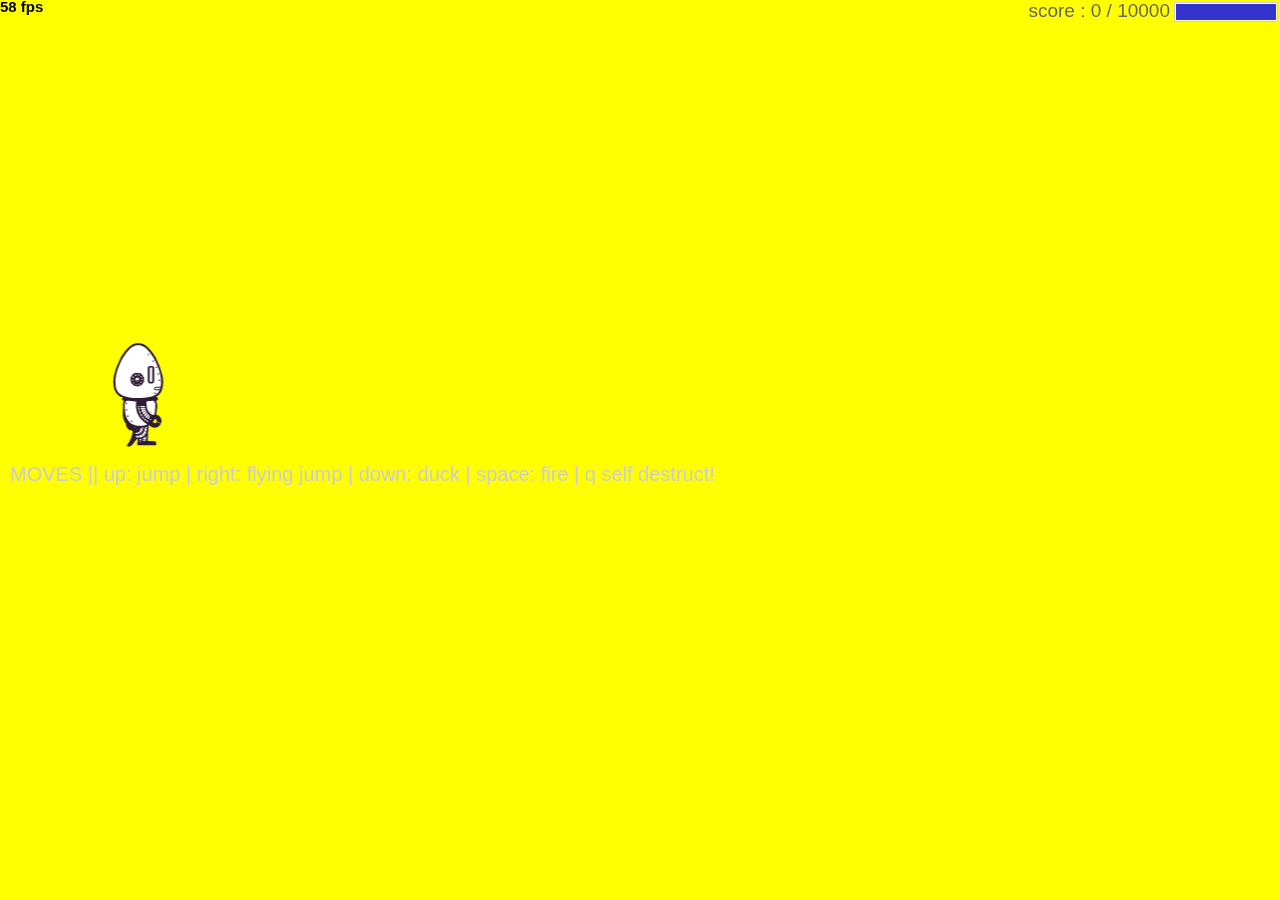
<file: fsd-projects/runtime/index.html>
<!DOCTYPE html>
<html>
  <head>
    <meta charset="utf-8" />

    <title>Operation Spark || Runtime!</title>
    <meta name="description" content="Operation Spark Motion Poem" />
    <meta name="author" content="operationspark.org" />
    <meta name="viewport" content="width=device-width, initial-scale=1.0" />

    <link href="css/bootstrap.min.css" rel="stylesheet" media="screen" />
    <link href="css/style.css" rel="stylesheet" />

    <!-- all core CreateJS and 3rd party libraries are listed here: -->
    <script src="bower_components/lodash/lodash.min.js"></script>
    <script src="bower_components/bluebird/js/browser/bluebird.min.js"></script>
    <script src="js/lib/proton-1.0.0.min.js"></script>
    <script src="bower_components/easeljs/lib/easeljs-0.8.2.min.js"></script>
    <script src="bower_components/PreloadJS/lib/preloadjs-0.6.2.min.js"></script>
    <script src="bower_components/TweenJS/lib/tweenjs.min.js"></script>
    <script src="bower_components/SoundJS/lib/soundjs-0.6.2.min.js"></script>
    <script src="bower_components/opspark-draw/draw.js"></script>
    <script src="bower_components/racket/racket.js"></script>

    <!-- our app javascript code -->
    <script src="js/util/load.js"></script>
    <script src="js/util/spin.min.js"></script>
    <script src="js/util/point.js"></script>
    <script src="js/spritesheet.js"></script>
    <script src="js/world/rules.js"></script>
    <script src="js/particle/particleManager.js"></script>
    <script src="js/orb/orbManager.js"></script>
    <script src="js/projectile/projectileManager.js"></script>
    <script src="js/view/pacifier.js"></script>
    <script src="js/view/background.js"></script>
    <script src="js/view/ground.js"></script>
    <script src="js/view/hud.js"></script>
    <script src="js/player/halle.js"></script>
    <script src="js/player/playerManager.js"></script>
    <script src="js/opspark.js"></script>
    <script src="js/game.js"></script>
    <script src="js/init.js"></script>
    <script src="js/levelData.js"></script>
    <script src="js/runLevels.js"></script>

    <!--Load Additional Scripts Here-->
  </head>
  <body>
    <div id="main">
      <canvas id="canvas" width="500" height="500"></canvas>
    </div>
    <script id="index">
      (function () {
        "use strict";
        background(window);
        makeLevelData(window);
        runLevels(window);
        init(window);
      })();
    </script>
  </body>
</html>
</file>
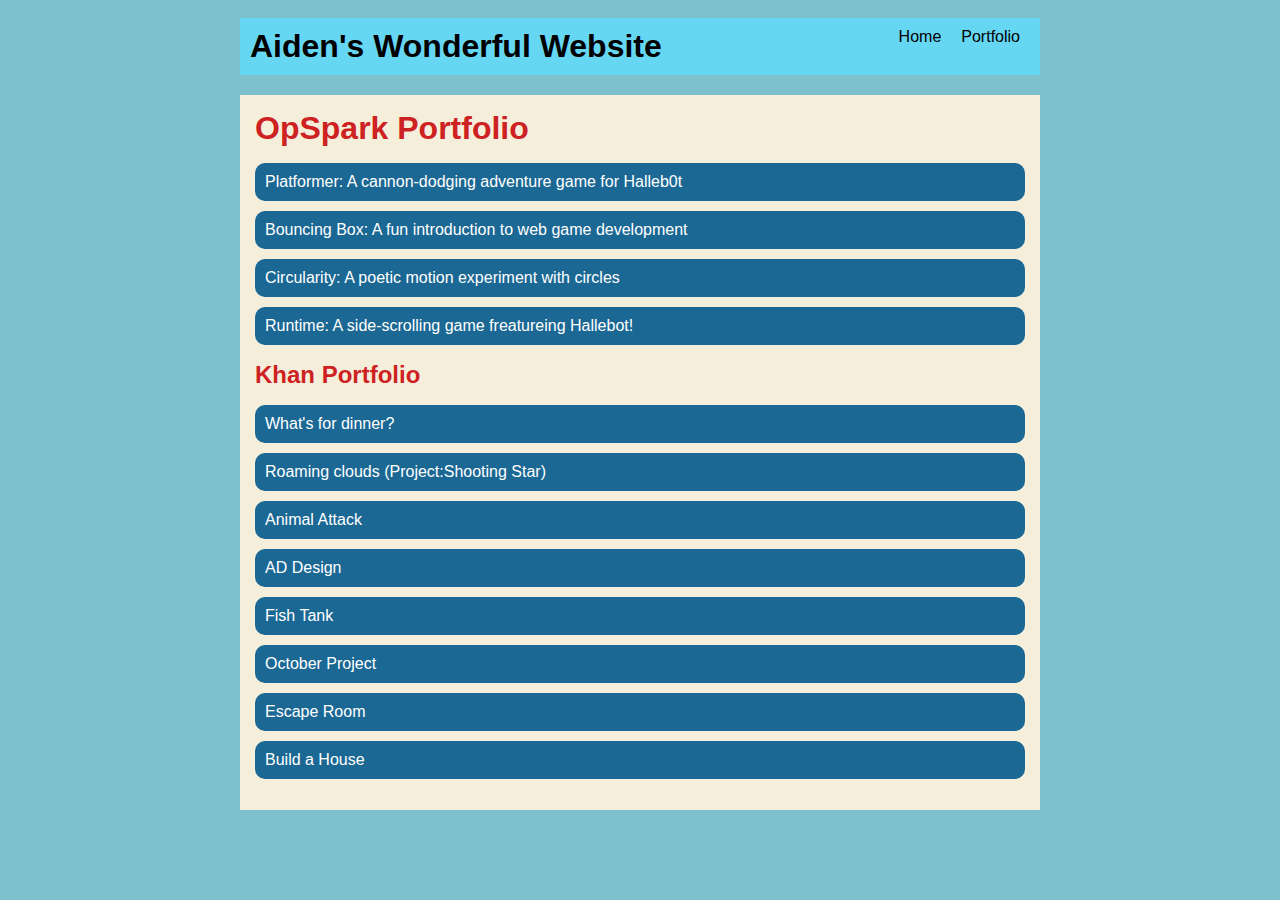
<file: portfolio.html>
<!DOCTYPE html>
<html>
  <head>
    <title>Aiden's Website</title>
    <link rel="stylesheet" href="style.css" />
  </head>

  <body>
    <!-- All content goes here -->
    <div id="all-contents">
      <nav>
        <h1>Aiden's Wonderful Website</h1>
        <ul id="nav-ul">
          <li class="nav-li">
            <a href="index.html">Home</a>
          </li>
          <li class="nav-li">
            <a href="portfolio.html">Portfolio</a>
          </li>
        </ul>
      </nav>
        <main>
            <div class="content">
                <h1>OpSpark Portfolio</h1>
                <ul id="portfolio">
                    <li>
                    <a href="fsd-projects/platformer/">Platformer: A cannon-dodging adventure game for Halleb0t</a>
                    </li>
                    <li>
                    <a href="fsd-projects/bouncing-box/">Bouncing Box: A fun introduction to web game development</a>
                    </li>
                    <li>
                    <a href="fsd-projects/circularity/">Circularity: A poetic motion experiment with circles</a>
                    </li>
                    <li>
                    <a href="fsd-projects/runtime/">Runtime: A side-scrolling game freatureing Hallebot!</a>
                    </li>
                </ul>
                 <h2>Khan Portfolio</h2>
                <ul id="portfolio">
                    <li>
                    <a href="https://www.khanacademy.org/computer-programming/aidens-project-whats-for-dinner/4745740734808064?authuser=0" target="_blank">What's for dinner?</a>
                    </li>
                    <li>
                      <a href="https://www.khanacademy.org/computer-programming/spin-off-of-project-shooting-star/5245040866738176?authuser=0" target="_blank">Roaming clouds (Project:Shooting Star)</a>
                    </li>
                    <li>
                      <a href="https://www.khanacademy.org/computer-programming/spin-off-of-project-animal-attack/4840394851467264?authuser=0" target="_blank">Animal Attack</a>
                    </li>
                    <li>
                      <a href="https://www.khanacademy.org/computer-programming/spin-off-of-project-ad-design/5474754319466496?authuser=0" target="_blank">AD Design</a>
                    </li>
                    <li>
                      <a href="https://www.khanacademy.org/computer-programming/actual-spinoff-of-project-fish-tank/5944929830944768" target="_blank">Fish Tank</a>
                    </li>
                    <li> 
                      <a href="https://www.khanacademy.org/computer-programming/hupp-halloween-project/5083920612311040" target="_blank">October Project</a>
                    </li>
                    <li>
                      <a href=https://www.khanacademy.org/computer-programming/spin-off-of-escape-room-shell/5859214109556736 target="_blank">Escape Room</a>
                    </li>
                    <li>
                      <a href=https://www.khanacademy.org/computer-programming/spin-off-of-project-build-a-house/6056716711608320 target="_blank">Build a House</a>
                    </li>
                </ul>
            </div>
        </main>
    </div>
  </body>
</html>
</file>
<file: fsd-projects/runtime/css/style.css>
body, html {
    width: 100%;
    height: 100%;
    margin: 0;
    padding: 0;
    overflow: hidden;
    -moz-user-select: none;
    -webkit-user-select: none;
    -ms-user-select: none;
}
canvas {
    -moz-user-select: none;
    -webkit-user-select: none;
    -ms-user-select: none;
    position:absolute;
}
</file>
<file: style.css>
body {
    background: rgb(125, 193, 205);
    color: rgb(0, 0, 0);
    padding: 10px;
    font-family: Arial, sans-serif;
}

#all-contents {
    max-width: 800px;
    margin: auto;
}

/* navigation menu */
nav {
    background: rgb(101, 215, 243);
    margin: 0 auto;
    display: flex;
    padding: 10px;
}

h1 {
    display: flex;
    align-items: center;
    color: rgb(0, 0, 0);
    flex: 1;
    margin: 0;
}

#nav-ul {
    list-style-type: none;
    margin: 0;
    padding: 0;
    display: flex;
}

.nav-li {
    display: inline-block;
    padding: 0 10px;
}

a {
    text-decoration: none;
    color: #000000;
}

/* main container area beneath menu */
main {
    background: rgb(245, 238, 219);
    display: flex;
    margin-top: 20px;
}

.sidebar {
    margin-right: 25px;
    padding: 10px;
}

.sidebar-img {
    width: 200px;
}

.content {
    flex: 1;
    padding: 15px;
}

/* interests section styles */
#interests {
    border: 4px rgb(0, 0, 0) ridge;
    padding: 8px;
    margin-top: 20px;
}

h2, h3 {
    margin: 0px;
}



/* Portfolio styles */
.content h1 {
  color: rgb(206, 34, 34);
}

.content h2 {
  color: rgb(206, 34, 34);
}

#portfolio {
  list-style-type: none;
  padding-left: 0;
}

#portfolio li {
  background: #1b6894;
  padding: 10px;
  border-radius: 10px;
  margin-bottom: 10px;
}

#portfolio li:hover {
  background: #103e58;
}

#portfolio a {
  text-decoration: none;
  color: #ffffff;
}
</file>
